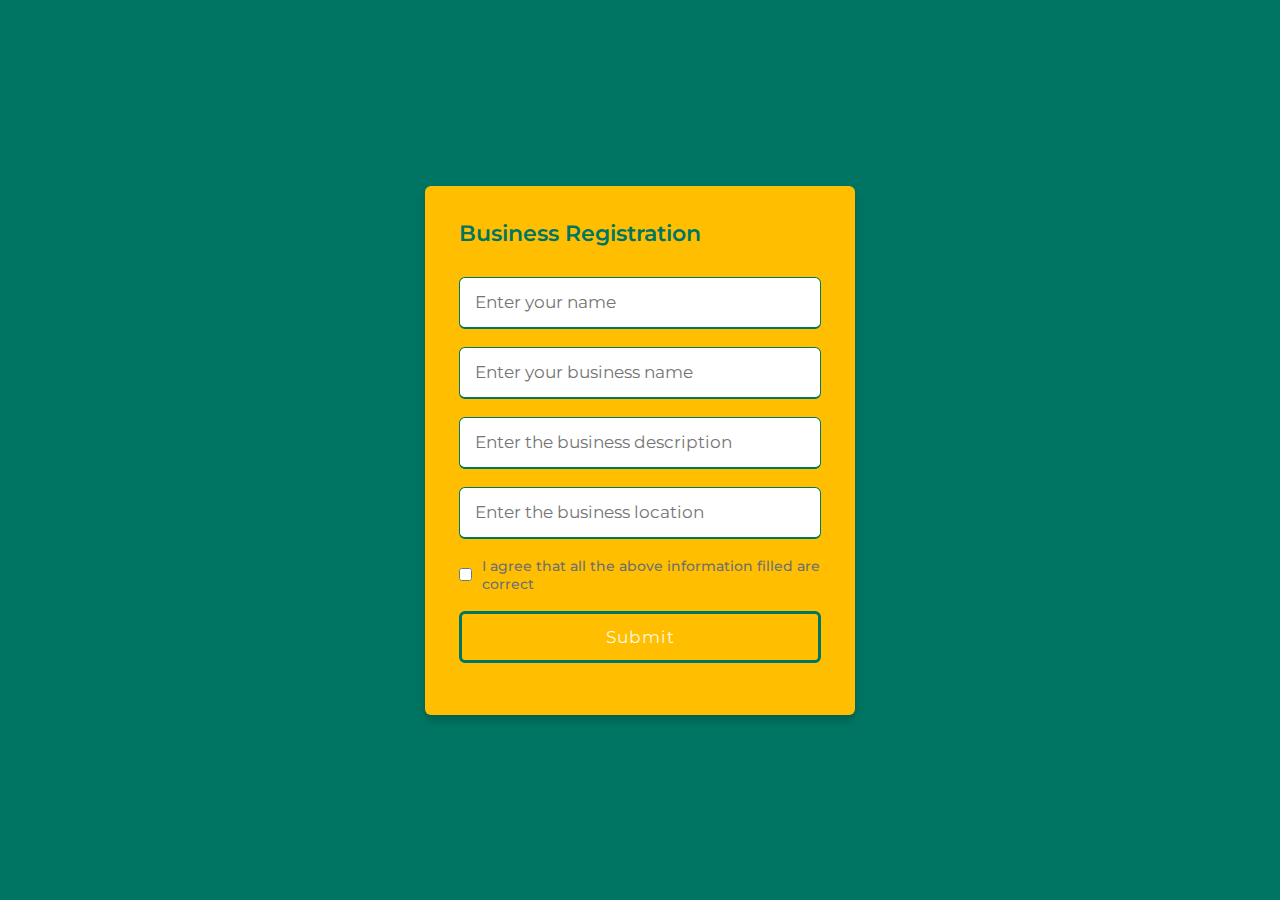
<file: home page/form.html>
<!DOCTYPE html>
<!-- Coding by CodingLab | www.codinglabweb.com-->
<html lang="en" dir="ltr">
  <head>
    <link rel="preconnect" href="https://fonts.googleapis.com">
    <link rel="preconnect" href="https://fonts.gstatic.com" crossorigin>
    <link href="https://fonts.googleapis.com/css2?family=Montserrat:ital,wght@1,100;1,300;1,400;1,500&display=swap" rel="stylesheet">
    <meta charset="UTF-8">
    <meta name="viewport" content="width=device-width, initial-scale=1.0">
    <!--<title>Business Registration Form in HTML CSS | CodingLab </title>-->
    <link rel="stylesheet" href="form.css">
   </head>
<body>
  <div class="wrapper">
    
    <h2  >Business Registration</h2>
  
    <form action="#">
      <div class="input-box">
        <input type="text" placeholder="Enter your name" required>
      </div>
      <div class="input-box">
        <input type="text" placeholder="Enter your business name" required>
      </div>
      <div class="input-box">
        <input type="text" placeholder="Enter the business description" required>
      </div>
      <div class="input-box">
        <input type="text" placeholder="Enter the business location" required>
      </div>
      <div class="policy">
        <input type="checkbox">
        <h3>I agree that all the above information filled are correct</h3>
      </div>
      <div class="input-box button">
        <input type="Submit" value="Submit">
      </div>
    </form>
  </div>
</body>
</html>
</file>
<file: home page/form.css>
@import url('https://fonts.googleapis.com/css?family=Poppins:400,500,600,700&display=swap');
*{
  margin: 0;
  padding: 0;
  box-sizing: border-box;
  font-family: 'Montserrat', sans-serif;
}
body{
  min-height: 100vh;
  display: flex;
  align-items: center;
  justify-content: center;
  background: #007563;
}

.wrapper{
  position: relative;
  max-width: 430px;
  width: 100%;
  background: #FFBF00;
  padding: 34px;
  border-radius: 6px;
  box-shadow: 0 5px 10px rgba(0,0,0,0.2);
}

.wrapper h2{
  position: relative;
  font-size: 22px;
  font-weight: 600;
  color:#007563;
}
.wrapper h2::before{
  content: '';
  position: absolute;
  left: 0;
  bottom: 0;
  height: 3px;
  width: 28px;
  border-radius: 12px;
  background: #FFBF00;
}
.wrapper form{
  margin-top: 30px;
}
.wrapper form .input-box{
  height: 52px;
  margin: 18px 0;
}
form .input-box input{
  height: 100%;
  width: 100%;
  outline: none;
  padding: 0 15px;
  font-size: 17px;
  font-weight: 400;
  color: #333;
  border: 1.5px solid #007563;
  border-bottom-width: 2.5px;
  border-radius: 6px;
  transition: all 0.3s ease;
}
.input-box input:focus,
.input-box input:valid{
  border-color: #007563;
}
form .policy{
  display: flex;
  align-items: center;
}
form h3{
  color: #707070;
  font-size: 14px;
  font-weight: 500;
  margin-left: 10px;
}
.input-box.button input{
  color: #FFF8E6;
  letter-spacing: 1px;
  border: none;
  border-style: solid;
  border-color: #007563;
  background: #FFBF00;
  cursor: pointer;
}
.input-box.button input:hover{
  background: #007563;
}
form .text h3{
 color: #007563;
 width: 100%;
 text-align: center;
}
form .text h3 a{
  color: #007563;
  text-decoration: none;
}
form .text h3 a:hover{
  text-decoration: underline;
}
</file>
